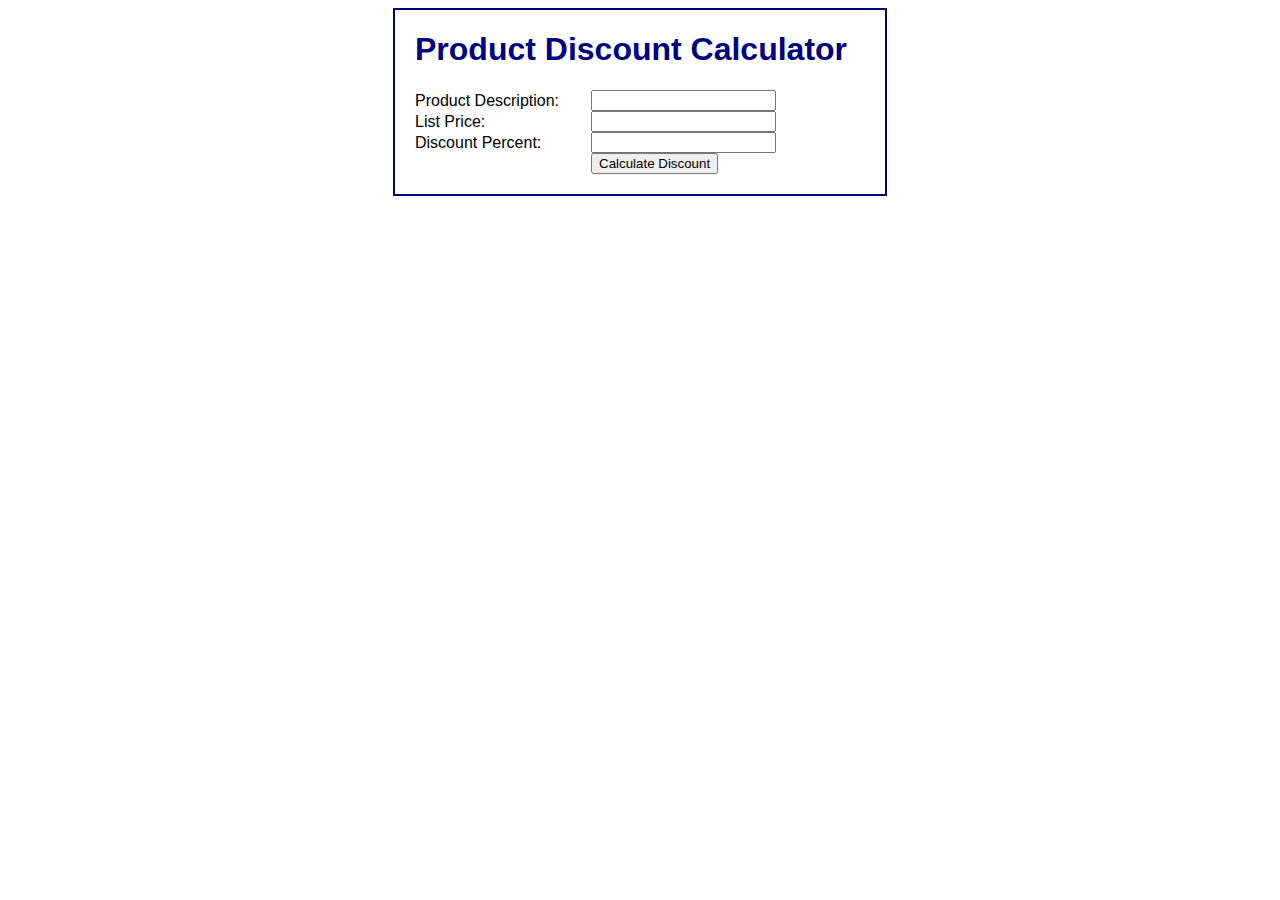
<file: product/index.html>
<!doctype html>
<html lang="en">
<head>
	<meta charset="UTF-8">
	<meta name="viewport"
		  content="width=device-width, user-scalable=no, initial-scale=1.0, maximum-scale=1.0, minimum-scale=1.0">
	<meta http-equiv="X-UA-Compatible" content="ie=edge">
	<link rel="stylesheet" type="text/css" href="./css/main.css">
	<title>Product Discount Calculator</title>
</head>

<body>
<div id="content">
	<h1>Product Discount Calculator</h1>
	<form action="display-discount.php" method="post">
		<div id="data">
			<label>Product Description:</label>
			<input type="text" name="product_description"><br />

			<label>List Price:</label>
			<input type="text" name="list_price"><br />

			<label>Discount Percent:</label>
			<input type="text" name="discount_percent"><br />
		</div>
		<div id="button">
			<label>&nbsp;</label>
			<input type="submit" value="Calculate Discount" /><br />
		</div>
	</form>
</div>
</body>
</html>
</file>
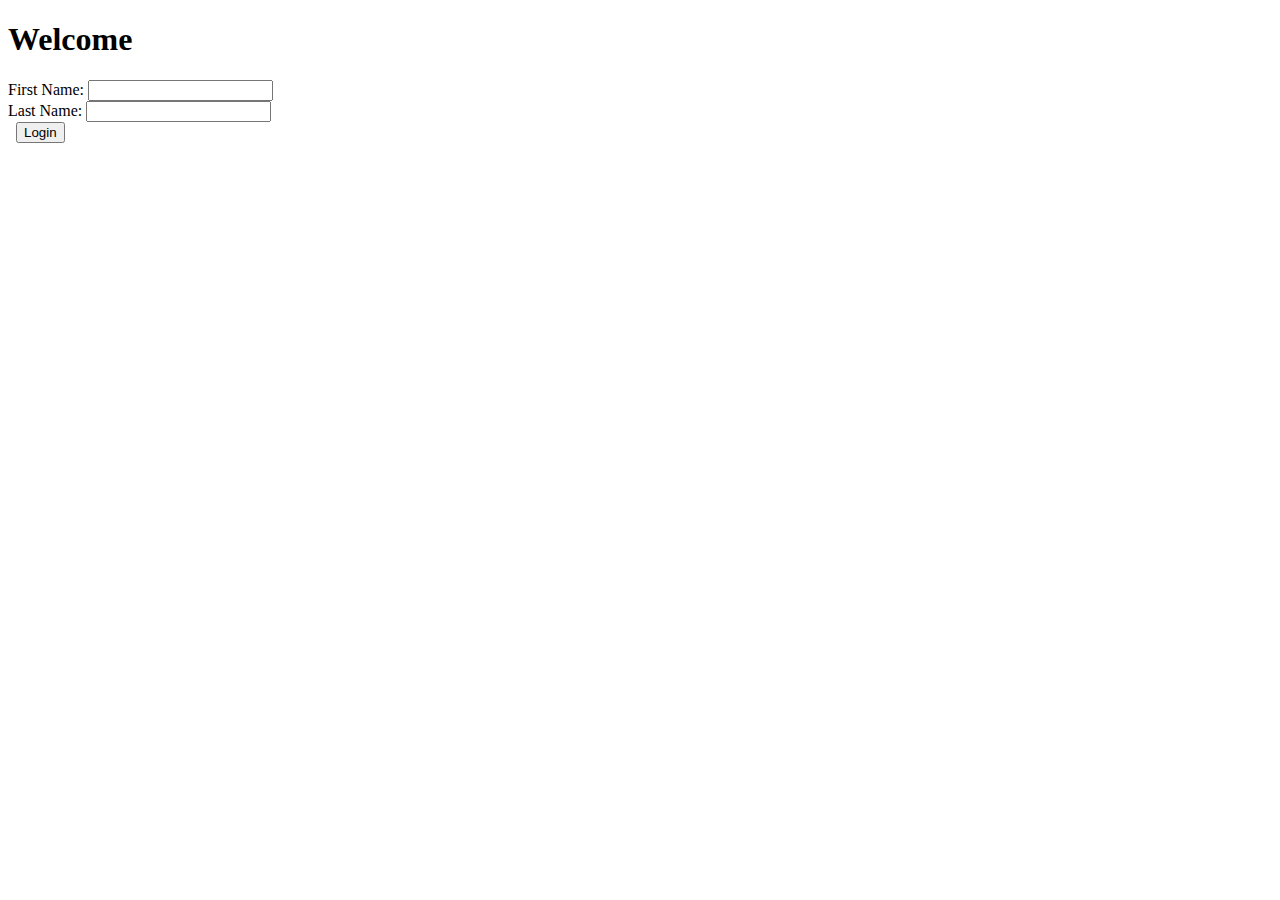
<file: product/chapter2.html>
<!doctype html>
<html lang="en">
<head>
    <meta charset="UTF-8">
    <meta name="viewport"
          content="width=device-width, user-scalable=no, initial-scale=1.0, maximum-scale=1.0, minimum-scale=1.0">
    <meta http-equiv="X-UA-Compatible" content="ie=edge">
    <title>Document</title>
</head>
<body>
<div id="content">
    <h1>Welcome</h1>
    <form action="chapter2.php" method="get">
        <div id="data">
            <label>First Name:</label>
            <input type="text" name="first_name"><br />

            <label>Last Name:</label>
            <input type="text" name="last_name"><br />
        </div>
        <div id="button">
            <label>&nbsp;</label>
            <input type="submit" value="Login" /><br />
        </div>
    </form>
</div>
</body>
</html>
</file>
<file: product/css/main.css>
body {
	font-family: arial, helvetica, sans-serif;
}
#content {
	width: 450px;
	margin: 0 auto;
	padding: 0px 20px 20px;
	background: white;
	border: 2px solid navy;
}
h1 {
	color: navy;
}
label {
	width: 10em;
	padding-right: 1em;
	margin-top: 2px;
	float: left;
}
</file>
